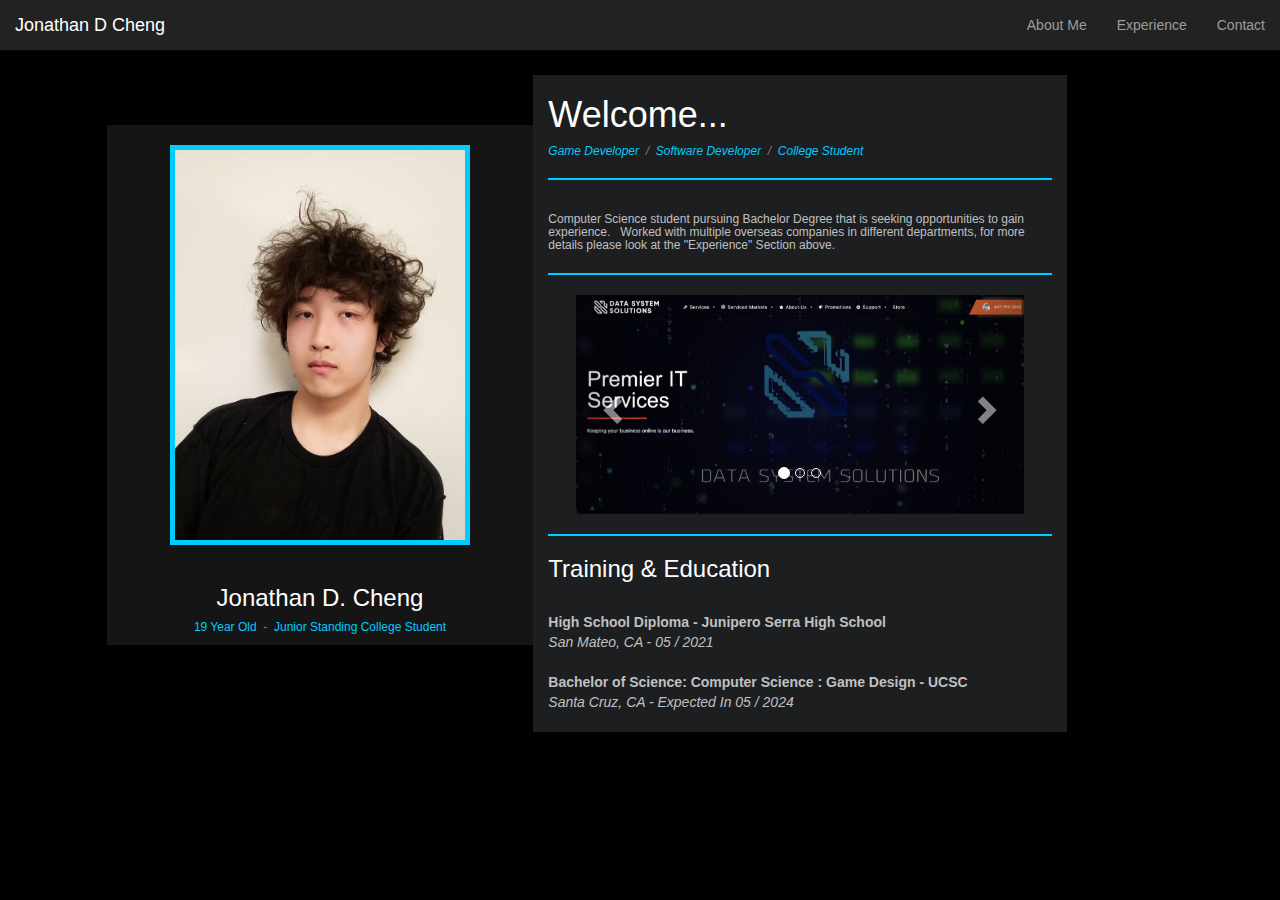
<file: main.html>
<!DOCTYPE html>
<html>
  <!-- Import Framework - HTML/BootStrap -->

  <head>
    <title></title>
    <meta charset="utf-8" />
    <meta name="viewport" content="width=device-width, initial-scale=1" />
    <link
      rel="stylesheet"
      href="https://maxcdn.bootstrapcdn.com/bootstrap/3.4.1/css/bootstrap.min.css"
    />
    <script src="https://ajax.googleapis.com/ajax/libs/jquery/3.6.0/jquery.min.js"></script>
    <script src="https://maxcdn.bootstrapcdn.com/bootstrap/3.4.1/js/bootstrap.min.js"></script>
  </head>

  <style>
    body {
      background-color: black;
    }
    .row {
      margin: 125px 0px 0px 0px;
    }
    .col-sm-5 {
      margin: -50px 0px 0px 0px;
    }
    .personal {
      outline: 0px;
      border: 5px solid rgb(0, 204, 255);
    }
    .intro {
      text-align: center;
    }
    .shift {
      text-align: center;
    }
  </style>

  <body>
    <nav class="navbar navbar-inverse navbar-fixed-top">
      <div class="container-fluid">
        <div class="navbar-header">
          <a class="navbar-brand">Jonathan D Cheng</a>
        </div>
        <ul class="nav navbar-nav navbar-right">
          <li><a href="main.html">About Me</a></li>
          <li><a href="experience.html">Experience</a></li>
          <li><a href="content.html">Contact</a></li>
        </ul>
      </div>
    </nav>

    <div class="row">
      <div class="col-sm-1"></div>
      <div class="col-sm-4" style="background-color: #151516">
        <br />
        <div class="shift">
          <img
            class="personal"
            src="profile.jpg"
            alt="Trulli"
            width="300"
            height="400"
          />
        </div>
        <br />
        <h3
          class="intro"
          style="
            color: white;
            font-family: 'Gill Sans', 'Gill Sans MT', Calibri, 'Trebuchet MS',
              sans-serif;
          "
        >
          Jonathan D. Cheng
        </h3>

        <h6
          class="intro"
          style="
            font-family: 'Gill Sans', 'Gill Sans MT', Calibri, 'Trebuchet MS',
              sans-serif;
          "
        >
          <span style="color: rgb(0, 204, 255)">19 Year Old</span>
          <span style="color: grey">&nbsp;-&nbsp;</span>
          <span style="color: rgb(0, 204, 255)"
            >Junior Standing College Student</span
          >
        </h6>
      </div>

      <div class="col-sm-5" style="background-color: #1d1e20">
        <h1
          style="
            color: white;
            font-family: 'Gill Sans', 'Gill Sans MT', Calibri, 'Trebuchet MS',
              sans-serif;
          "
        >
          Welcome...<br />
        </h1>

        <i
          ><h6
            style="
              font-family: 'Gill Sans', 'Gill Sans MT', Calibri, 'Trebuchet MS',
                sans-serif;
            "
          >
            <span style="color: rgb(0, 204, 255)">Game Developer</span>
            <span style="color: grey">&nbsp;/&nbsp;</span>
            <span style="color: rgb(0, 204, 255)">Software Developer</span>
            <span style="color: grey">&nbsp;/&nbsp;</span>
            <span style="color: rgb(0, 204, 255)">College Student</span>
          </h6></i
        >

        <hr
          style="
            height: 2px;
            border-width: 0;
            color: rgb(0, 204, 255);
            background-color: rgb(0, 204, 255);
          "
        />

        <h6
          style="
            font-family: 'Gill Sans', 'Gill Sans MT', Calibri, 'Trebuchet MS',
              sans-serif;
            color: silver;
          "
        >
          <br />Computer Science student pursuing Bachelor Degree that is
          seeking opportunities to gain experience. &nbsp; Worked with multiple
          overseas companies in different departments, for more details please
          look at the "Experience" Section above.
          <br />
        </h6>

        <hr
          style="
            height: 2px;
            border-width: 0;
            color: rgb(0, 204, 255);
            background-color: rgb(0, 204, 255);
          "
        />

        <div class="container" style="width: 95%">
          <div id="myCarousel" class="carousel slide" data-ride="carousel">
            <!-- Indicators -->
            <ol class="carousel-indicators">
              <li
                data-target="#myCarousel"
                data-slide-to="0"
                class="active"
              ></li>
              <li data-target="#myCarousel" data-slide-to="1"></li>
              <li data-target="#myCarousel" data-slide-to="2"></li>
            </ol>

            <!-- Wrapper for slides -->
            <div class="carousel-inner">
              <div class="item active">
                <img src="img.jpg" alt="DDS" style="width: 300%" />
              </div>

              <div class="item">
                <img src="img2.jpg" alt="Anomali" style="width: 300%" />
              </div>

              <div class="item">
                <img src="img3.jpg" alt="UCM" style="width: 300%" />
              </div>
            </div>

            <!-- Left and right controls -->
            <a
              class="left carousel-control"
              href="#myCarousel"
              data-slide="prev"
            >
              <span class="glyphicon glyphicon-chevron-left"></span>
              <span class="sr-only">Previous</span>
            </a>
            <a
              class="right carousel-control"
              href="#myCarousel"
              data-slide="next"
            >
              <span class="glyphicon glyphicon-chevron-right"></span>
              <span class="sr-only">Next</span>
            </a>
          </div>
        </div>

        <hr
          style="
            height: 2px;
            border-width: 0;
            color: rgb(0, 204, 255);
            background-color: rgb(0, 204, 255);
          "
        />

        <h3
          style="
            color: white;
            font-family: 'Gill Sans', 'Gill Sans MT', Calibri, 'Trebuchet MS',
              sans-serif;
          "
        >
          Training & Education<br />
        </h3>
        <h7
          style="
            font-family: 'Gill Sans', 'Gill Sans MT', Calibri, 'Trebuchet MS',
              sans-serif;
            color: silver;
          "
        >
          <br />

          <b
            ><span style="color: silver"
              >High School Diploma - Junipero Serra High School</span
            ></b
          >
          <i
            ><span style="color: silver"
              ><br />
              San Mateo, CA - 05&nbsp;/&nbsp;2021</span
            ></i
          >
          <br />
          <br />
          <b
            ><span style="color: silver"
              >Bachelor of Science: Computer Science : Game Design - UCSC</span
            ></b
          >
          <i
            ><span style="color: silver"
              ><br />
              Santa Cruz, CA - Expected In 05&nbsp;/&nbsp;2024</span
            ></i
          >

          <br />
          <br />
        </h7>
      </div>

      <div class="col-sm-2"></div>
    </div>
  </body>
</html>
</file>
